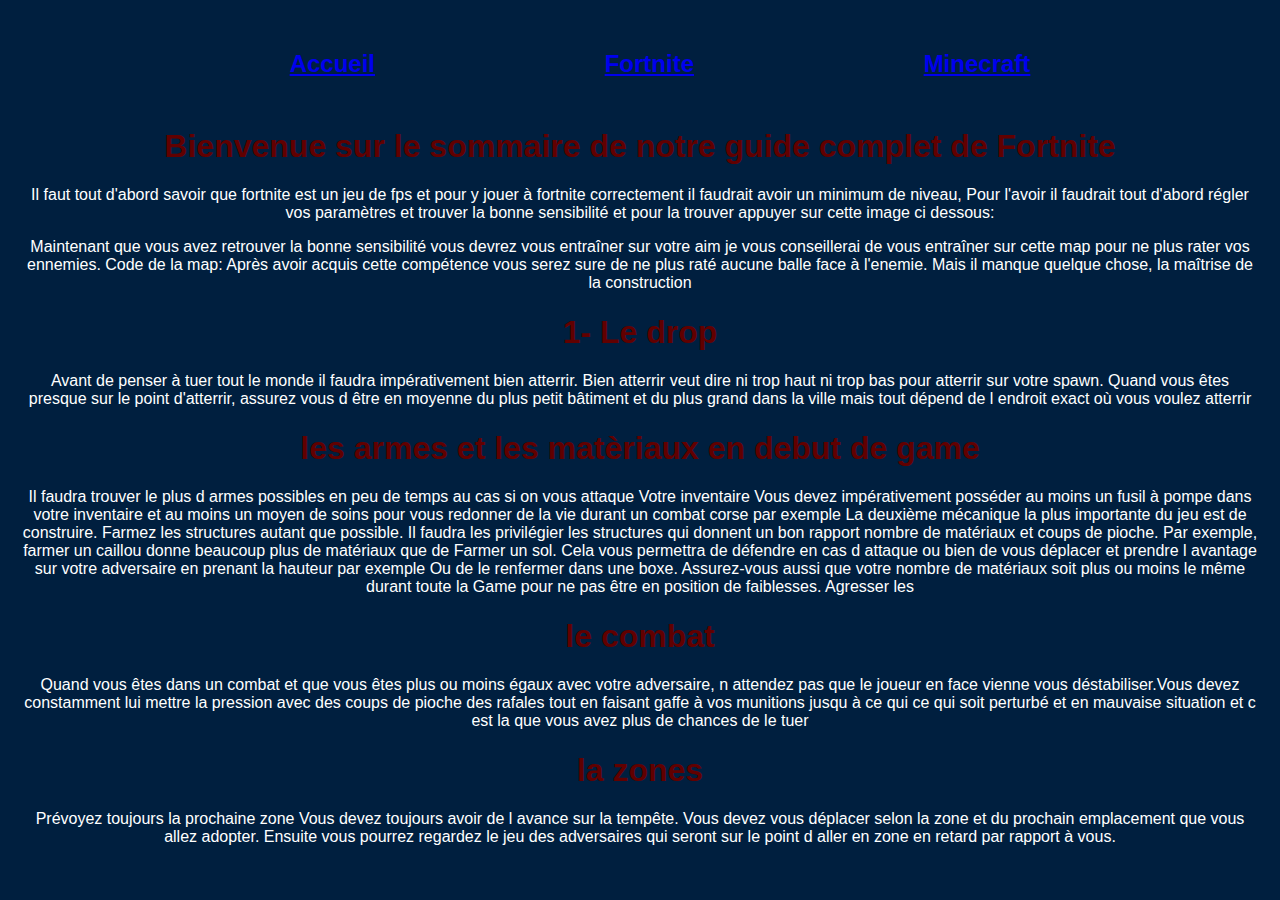
<file: fortnite.html>
<!DOCTYPE html>
<html lang="en">
  <head>
    <meta charset="UTF-8" />
    <meta name="viewport" content="width=device-width, initial-scale=1.0" />
    <link rel="stylesheet" href="nav.css" />
    <title>Guide de Minecraft</title>
    <style>
      body {
        font-family: Arial, sans-serif;
        margin: 20px;
        background-color: #001f3f; /* Fond bleu foncé */
        text-align: center;
        color: #1d1313; /* Texte blanc */
      }
      h1 {
        color: #610000; /* Texte blanc */
      }
      p {
        color: rgb(255, 255, 255); /* Texte blanc */
      }
      .img {
        max-width: 100%;
        height: auto;
        display: block;
        margin: 20px 0;
      }
    </style>
  </head>
  <body>
    <header>
      <ul class="nav_list">
        <li>
          <a href="index.html">Accueil</a>
        </li>
        <li>
          <a href="fortnite.html">Fortnite</a>
        </li>
        <li>
          <a href="minecraft.Html">Minecraft</a>
        </li>
      </ul>
    </header>

    <div class="container">
      <h1>Bienvenue sur le sommaire de notre guide complet de Fortnite</h1>
      <div class="FortniteSkills">
        <p>
          Il faut tout d'abord savoir que fortnite est un jeu de fps et pour y
          jouer à fortnite correctement il faudrait avoir un minimum de niveau,
          Pour l'avoir il faudrait tout d'abord régler vos paramètres et trouver
          la bonne sensibilité et pour la trouver appuyer sur cette image ci
          dessous:
        </p>
        <p>
          Maintenant que vous avez retrouver la bonne sensibilité vous devrez
          vous entraîner sur votre aim je vous conseillerai de vous entraîner
          sur cette map pour ne plus rater vos ennemies. Code de la map: Après
          avoir acquis cette compétence vous serez sure de ne plus raté aucune
          balle face à l'enemie. Mais il manque quelque chose, la maîtrise de la
          construction
        </p>
        <h1>1- Le drop</h1>
        <p>
          Avant de penser à tuer tout le monde il faudra impérativement bien
          atterrir. Bien atterrir veut dire ni trop haut ni trop bas pour
          atterrir sur votre spawn. Quand vous êtes presque sur le point
          d'atterrir, assurez vous d être en moyenne du plus petit bâtiment et
          du plus grand dans la ville mais tout dépend de l endroit exact où
          vous voulez atterrir
        </p>
        <h1>les armes et les matèriaux en debut de game</h1>
        <p>
          Il faudra trouver le plus d armes possibles en peu de temps au cas si
          on vous attaque Votre inventaire Vous devez impérativement posséder au
          moins un fusil à pompe dans votre inventaire et au moins un moyen de
          soins pour vous redonner de la vie durant un combat corse par exemple
          La deuxième mécanique la plus importante du jeu est de construire.
          Farmez les structures autant que possible. Il faudra les privilégier
          les structures qui donnent un bon rapport nombre de matériaux et coups
          de pioche. Par exemple, farmer un caillou donne beaucoup plus de
          matériaux que de Farmer un sol. Cela vous permettra de défendre en cas
          d attaque ou bien de vous déplacer et prendre l avantage sur votre
          adversaire en prenant la hauteur par exemple Ou de le renfermer dans
          une boxe. Assurez-vous aussi que votre nombre de matériaux soit plus
          ou moins le même durant toute la Game pour ne pas être en position de
          faiblesses. Agresser les
        </p>
        <h1>le combat</h1>
        <p>
          Quand vous êtes dans un combat et que vous êtes plus ou moins égaux
          avec votre adversaire, n attendez pas que le joueur en face vienne
          vous déstabiliser.Vous devez constamment lui mettre la pression avec
          des coups de pioche des rafales tout en faisant gaffe à vos munitions
          jusqu à ce qui ce qui soit perturbé et en mauvaise situation et c est
          la que vous avez plus de chances de le tuer
        </p>
        <h1>la zones</h1>
        <p>
          Prévoyez toujours la prochaine zone Vous devez toujours avoir de
          l avance sur la tempête. Vous devez vous déplacer selon la zone et du
          prochain emplacement que vous allez adopter. Ensuite vous pourrez
          regardez le jeu des adversaires qui seront sur le point d aller en
          zone en retard par rapport à vous.
        </p>
      </div>
    </div>
  </body>
</html>
</file>
<file: nav.css>
.nav_list {
    color: rgb(159, 159, 192);
    max-width: 100vw;
    display: flex;
    flex-direction: row;
    align-items: center;
    justify-content: space-evenly;
    height: 80px;
    list-style:none;
    font-size: 24px;
    font-weight: 700;
    text-decoration: none;
  }
</file>
